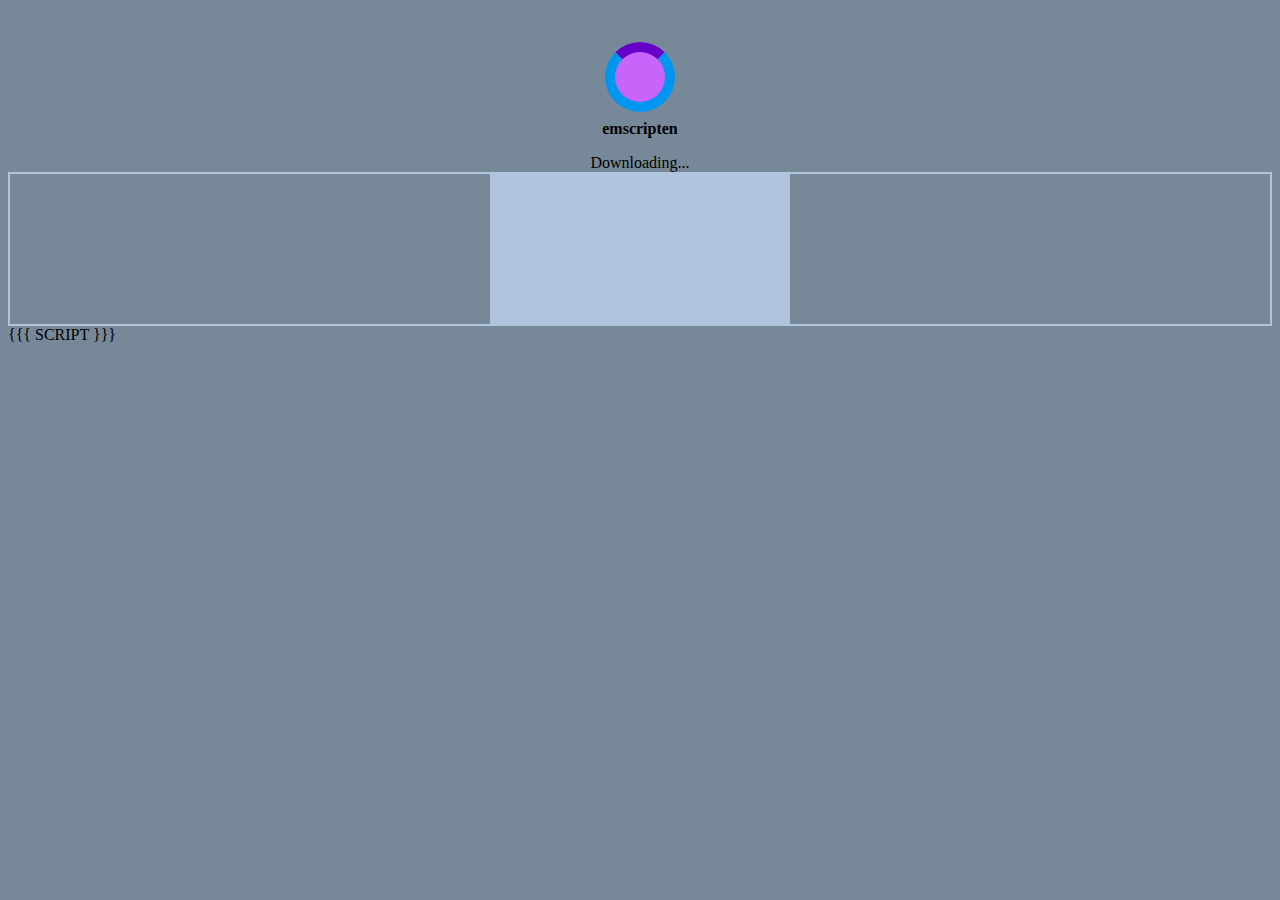
<file: shell_templates/shell.html>
<!doctype html>
<html lang="en-us">
  <head>
    <meta charset="utf-8">
    <meta http-equiv="Content-Type" content="text/html; charset=utf-8">
    <title>Emscripten-Generated Code</title>
    <style>
      body { background-color:lightslategrey; } 
      hr { color: pink; }
      .emscripten { padding-right: 0; margin-left: auto; margin-right: auto; display: block; }
      /*textarea.emscripten { font-family: monospace; width: 80%; }*/
      div.emscripten { text-align: center; }
      div.emscripten_border { border: 2px solid lightsteelblue; }
      /* the canvas *must not* have any border or padding, or mouse coords will be wrong */
      canvas.emscripten { border: 0px none; background-color: lightsteelblue; }

      .spinner {
        height: 50px;
        width: 50px;
        margin: 0px auto;
        -webkit-animation: rotation .8s linear infinite;
        -moz-animation: rotation .8s linear infinite;
        -o-animation: rotation .8s linear infinite;
        animation: rotation 0.8s linear infinite;
        border-left: 10px solid rgb(0,150,240);
        border-right: 10px solid rgb(0,150,240);
        border-bottom: 10px solid rgb(0,150,240);
        border-top: 10px solid rgb(100,0,200);
        border-radius: 100%;
        background-color: rgb(200,100,250);
      }
      @-webkit-keyframes rotation {
        from {-webkit-transform: rotate(0deg);}
        to {-webkit-transform: rotate(360deg);}
      }
      @-moz-keyframes rotation {
        from {-moz-transform: rotate(0deg);}
        to {-moz-transform: rotate(360deg);}
      }
      @-o-keyframes rotation {
        from {-o-transform: rotate(0deg);}
        to {-o-transform: rotate(360deg);}
      }
      @keyframes rotation {
        from {transform: rotate(0deg);}
        to {transform: rotate(360deg);}
      }

    </style>
  </head>
  <body>
    <br/>
    <!--<hr/>-->
    <figure style="overflow:visible;" id="spinner"><div class="spinner"></div><center style="margin-top:0.5em"><strong>emscripten</strong></center></figure>
    <div class="emscripten" id="status">Downloading...</div>
    <div class="emscripten">
      <progress value="0" max="100" id="progress" hidden=1></progress>  
    </div>
    <div class="emscripten_border">
      <canvas class="emscripten" id="canvas" oncontextmenu="event.preventDefault()" tabindex=-1></canvas>
    </div>

    <!--<hr/>-->
    <!--
    <div class="emscripten">
      <input type="checkbox" id="resize">Resize canvas
      <input type="checkbox" id="pointerLock" checked>Lock/hide mouse pointer
      &nbsp;&nbsp;&nbsp;
      <input type="button" value="Fullscreen" onclick="Module.requestFullscreen(document.getElementById('pointerLock').checked, 
                                                                                document.getElementById('resize').checked)">
    </div>
    
    <hr/>
    <textarea class="emscripten" id="output" rows="8"></textarea>
    <hr>
    -->

    <script type='text/javascript'>
      var statusElement = document.getElementById('status');
      var progressElement = document.getElementById('progress');
      var spinnerElement = document.getElementById('spinner');

      var Module = {
        preRun: [],
        postRun: [],
        print: (function() {
          var element = document.getElementById('output');
          if (element) element.value = ''; // clear browser cache
          return function(text) {
            if (arguments.length > 1) text = Array.prototype.slice.call(arguments).join(' ');
            // These replacements are necessary if you render to raw HTML
            //text = text.replace(/&/g, "&amp;");
            //text = text.replace(/</g, "&lt;");
            //text = text.replace(/>/g, "&gt;");
            //text = text.replace('\n', '<br>', 'g');
            console.log(text);
            if (element) {
              element.value += text + "\n";
              element.scrollTop = element.scrollHeight; // focus on bottom
            }
          };
        })(),
        printErr: function(text) {
          if (arguments.length > 1) text = Array.prototype.slice.call(arguments).join(' ');
          console.error(text);
        },
        canvas: (function() {
          var canvas = document.getElementById('canvas');

          // As a default initial behavior, pop up an alert when webgl context is lost. To make your
          // application robust, you may want to override this behavior before shipping!
          // See http://www.khronos.org/registry/webgl/specs/latest/1.0/#5.15.2
          canvas.addEventListener("webglcontextlost", function(e) { alert('WebGL context lost. You will need to reload the page.'); e.preventDefault(); }, false);

          return canvas;
        })(),
        setStatus: function(text) {
          if (!Module.setStatus.last) Module.setStatus.last = { time: Date.now(), text: '' };
          if (text === Module.setStatus.last.text) return;
          var m = text.match(/([^(]+)\((\d+(\.\d+)?)\/(\d+)\)/);
          var now = Date.now();
          if (m && now - Module.setStatus.last.time < 30) return; // if this is a progress update, skip it if too soon
          Module.setStatus.last.time = now;
          Module.setStatus.last.text = text;
          if (m) {
            text = m[1];
            progressElement.value = parseInt(m[2])*100;
            progressElement.max = parseInt(m[4])*100;
            progressElement.hidden = false;
            spinnerElement.hidden = false;
          } else {
            progressElement.value = null;
            progressElement.max = null;
            progressElement.hidden = true;
            if (!text) spinnerElement.hidden = true;
          }
          statusElement.innerHTML = text;
        },
        totalDependencies: 0,
        monitorRunDependencies: function(left) {
          this.totalDependencies = Math.max(this.totalDependencies, left);
          Module.setStatus(left ? 'Preparing... (' + (this.totalDependencies-left) + '/' + this.totalDependencies + ')' : 'All downloads complete.');
        }
      };
      Module.setStatus('Downloading...');
      window.onerror = function() {
        Module.setStatus('Exception thrown, see JavaScript console');
        spinnerElement.style.display = 'none';
        Module.setStatus = function(text) {
          if (text) Module.printErr('[post-exception status] ' + text);
        };
      };
    </script>
    {{{ SCRIPT }}}
  </body>
</html>
</file>
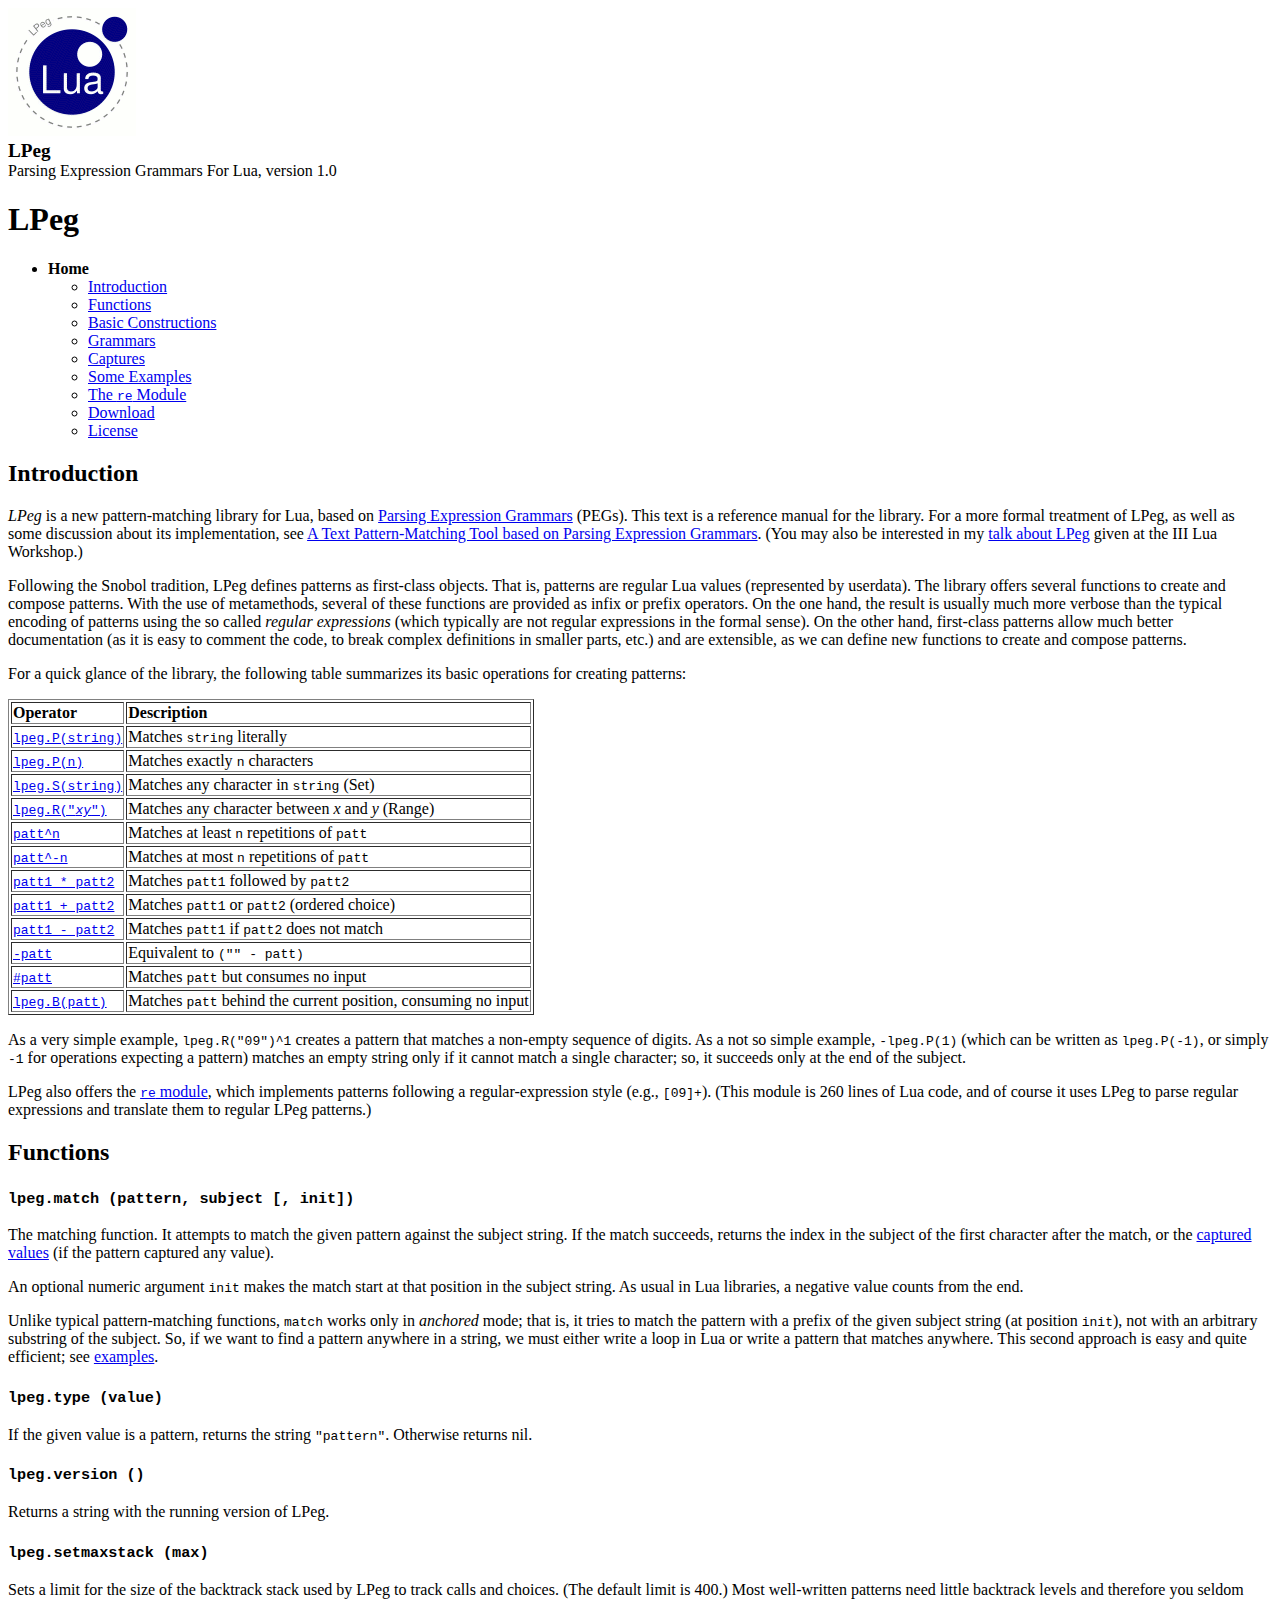
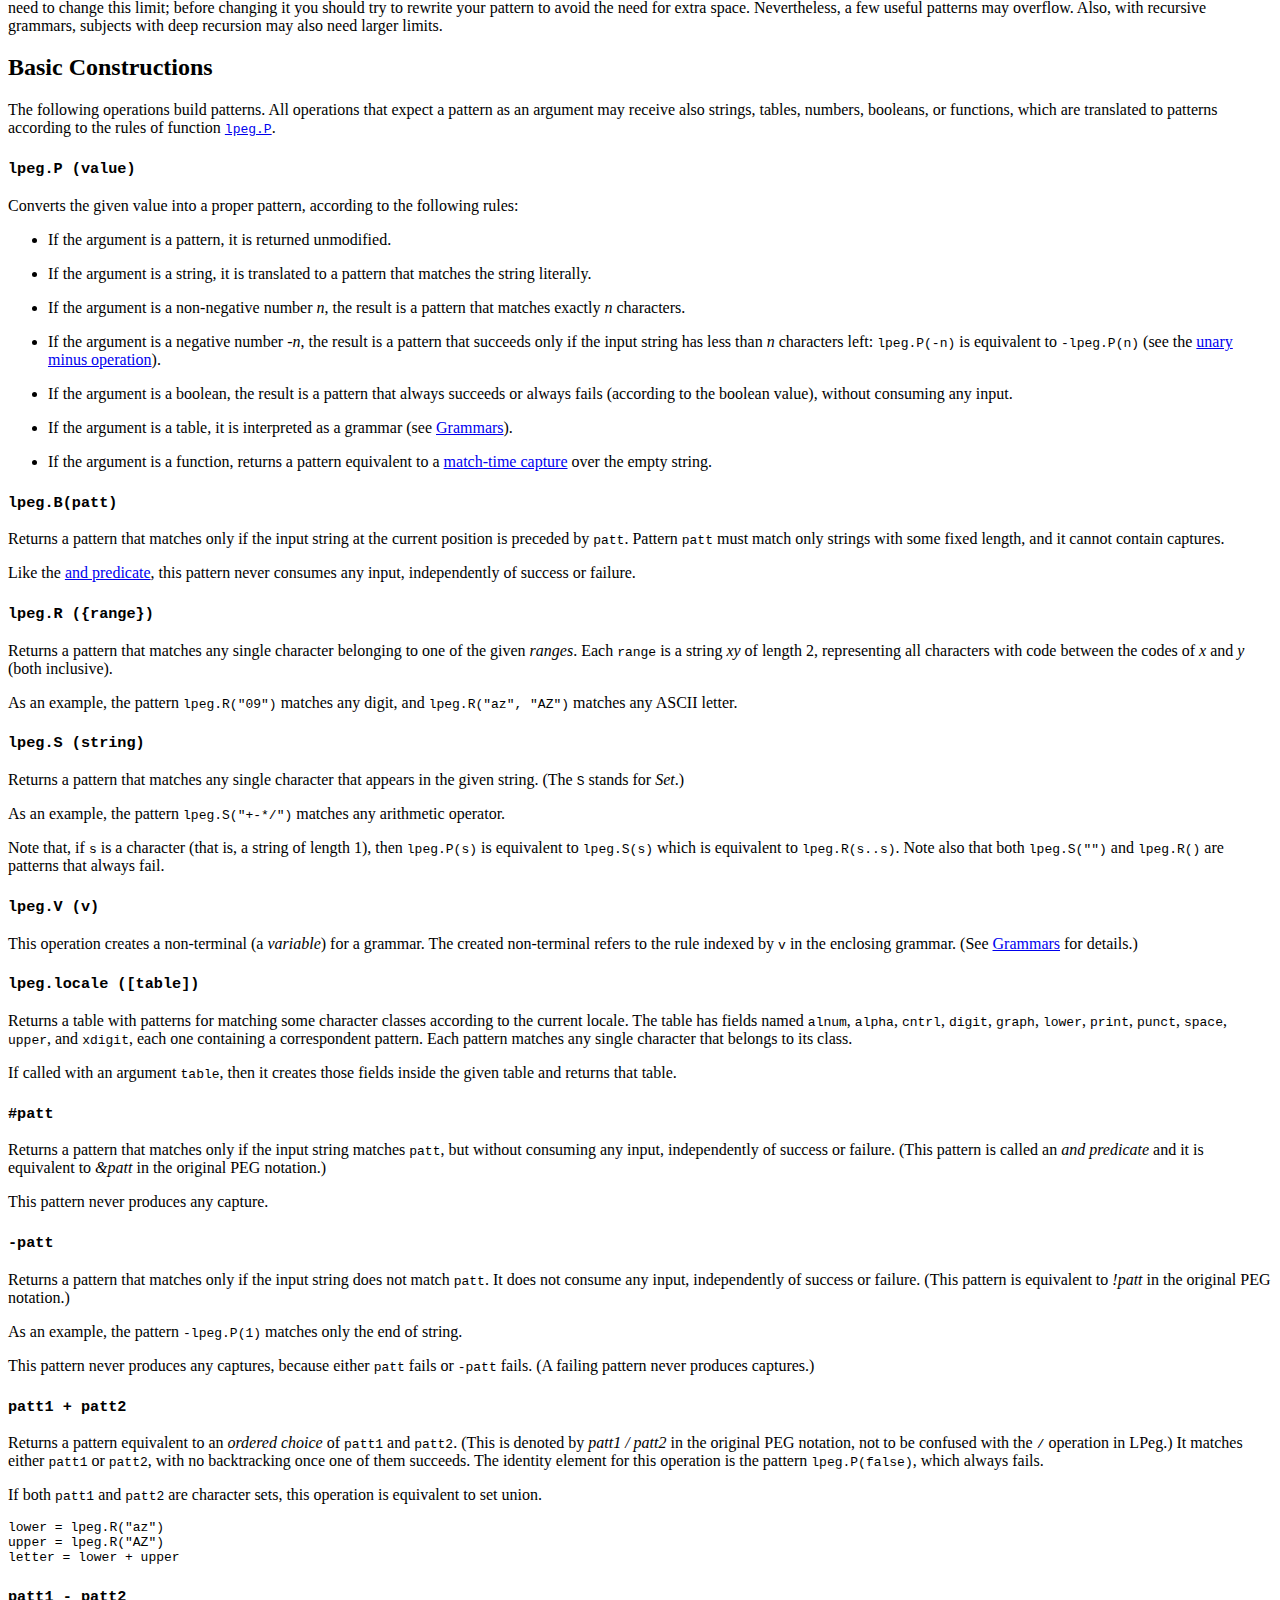
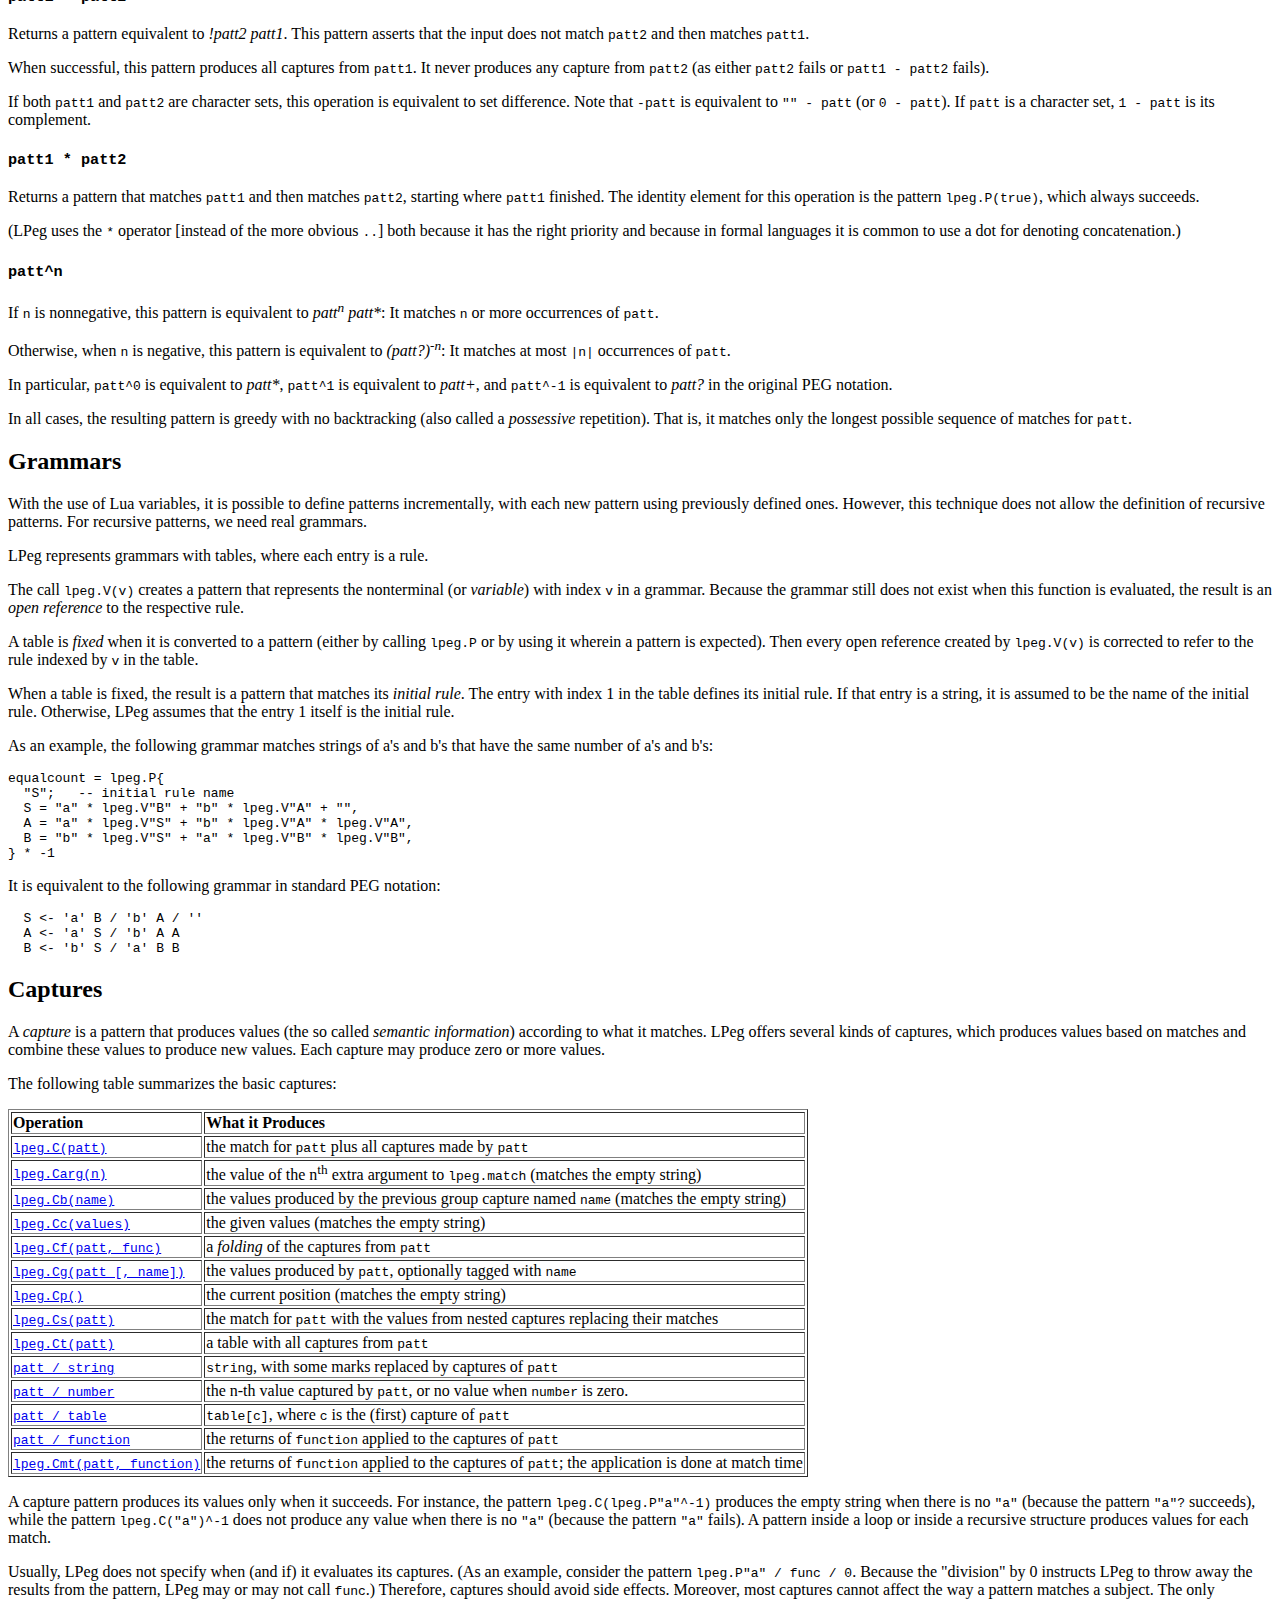
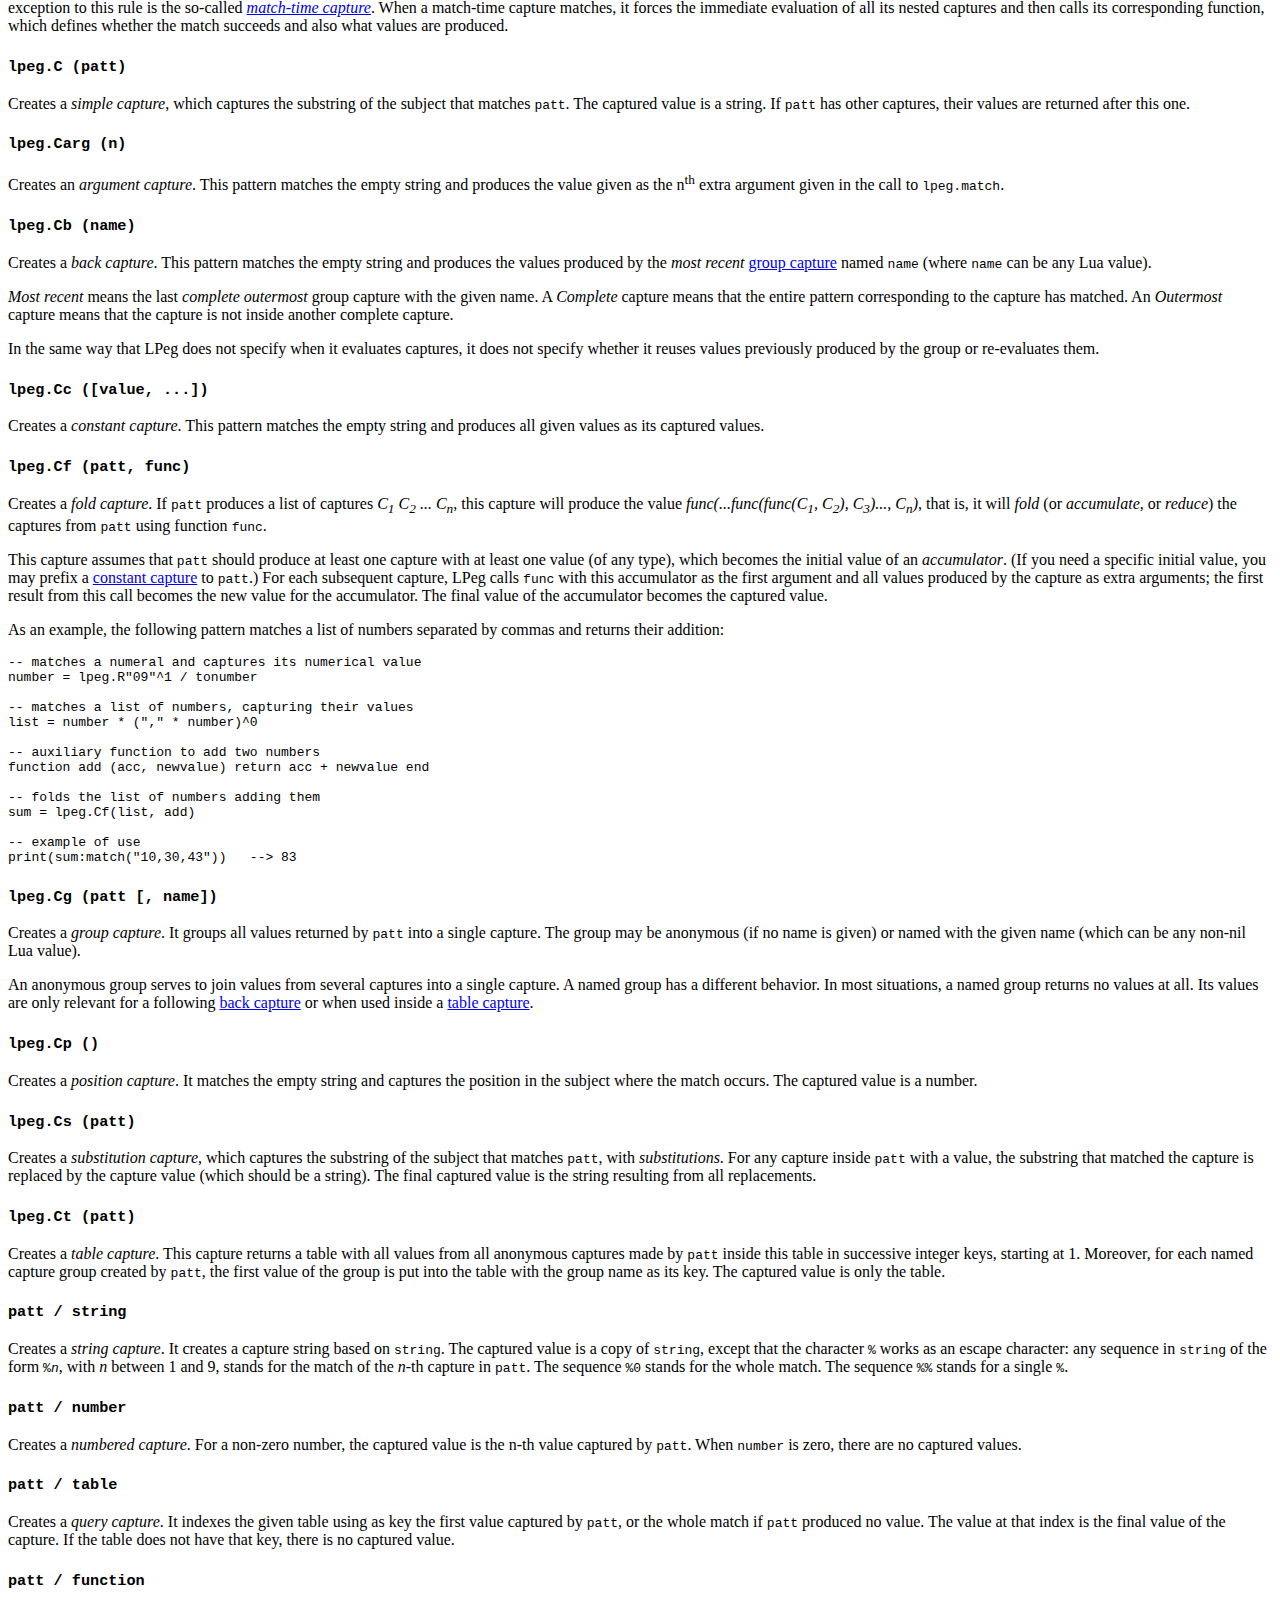
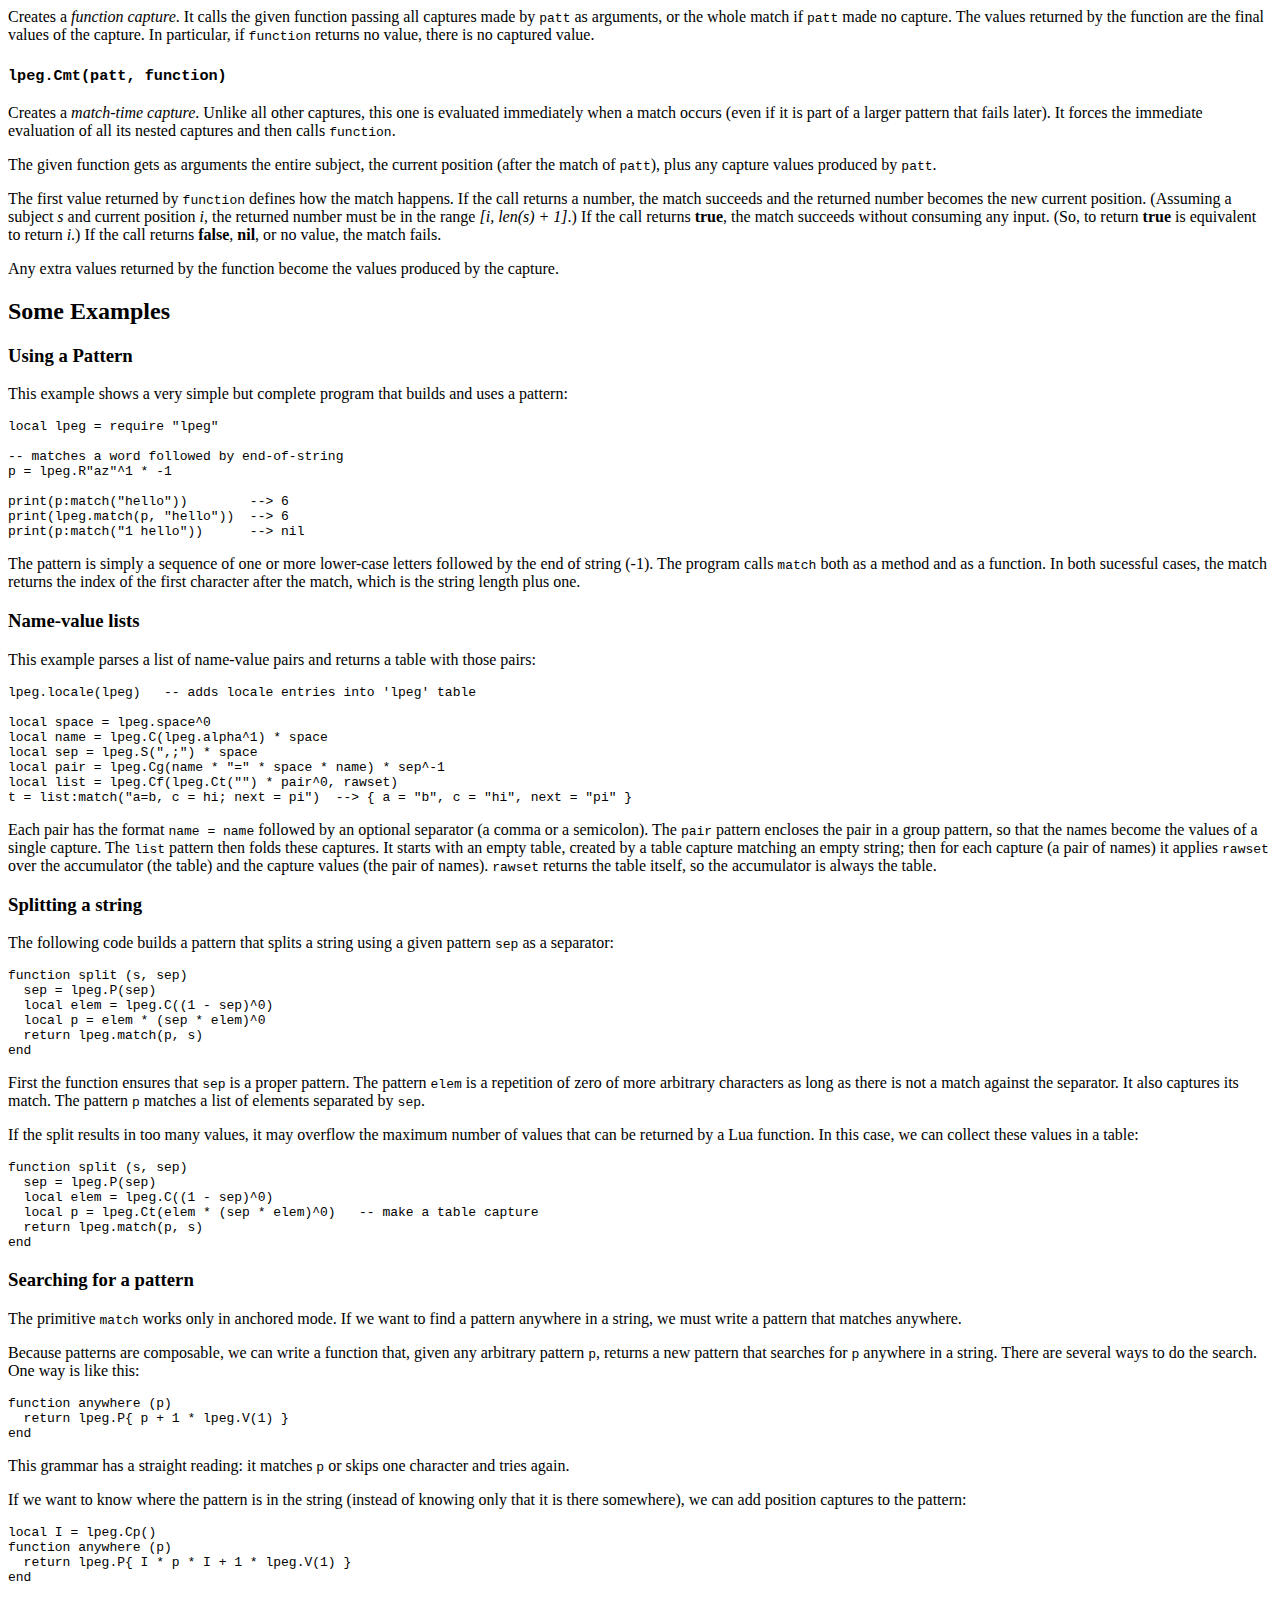
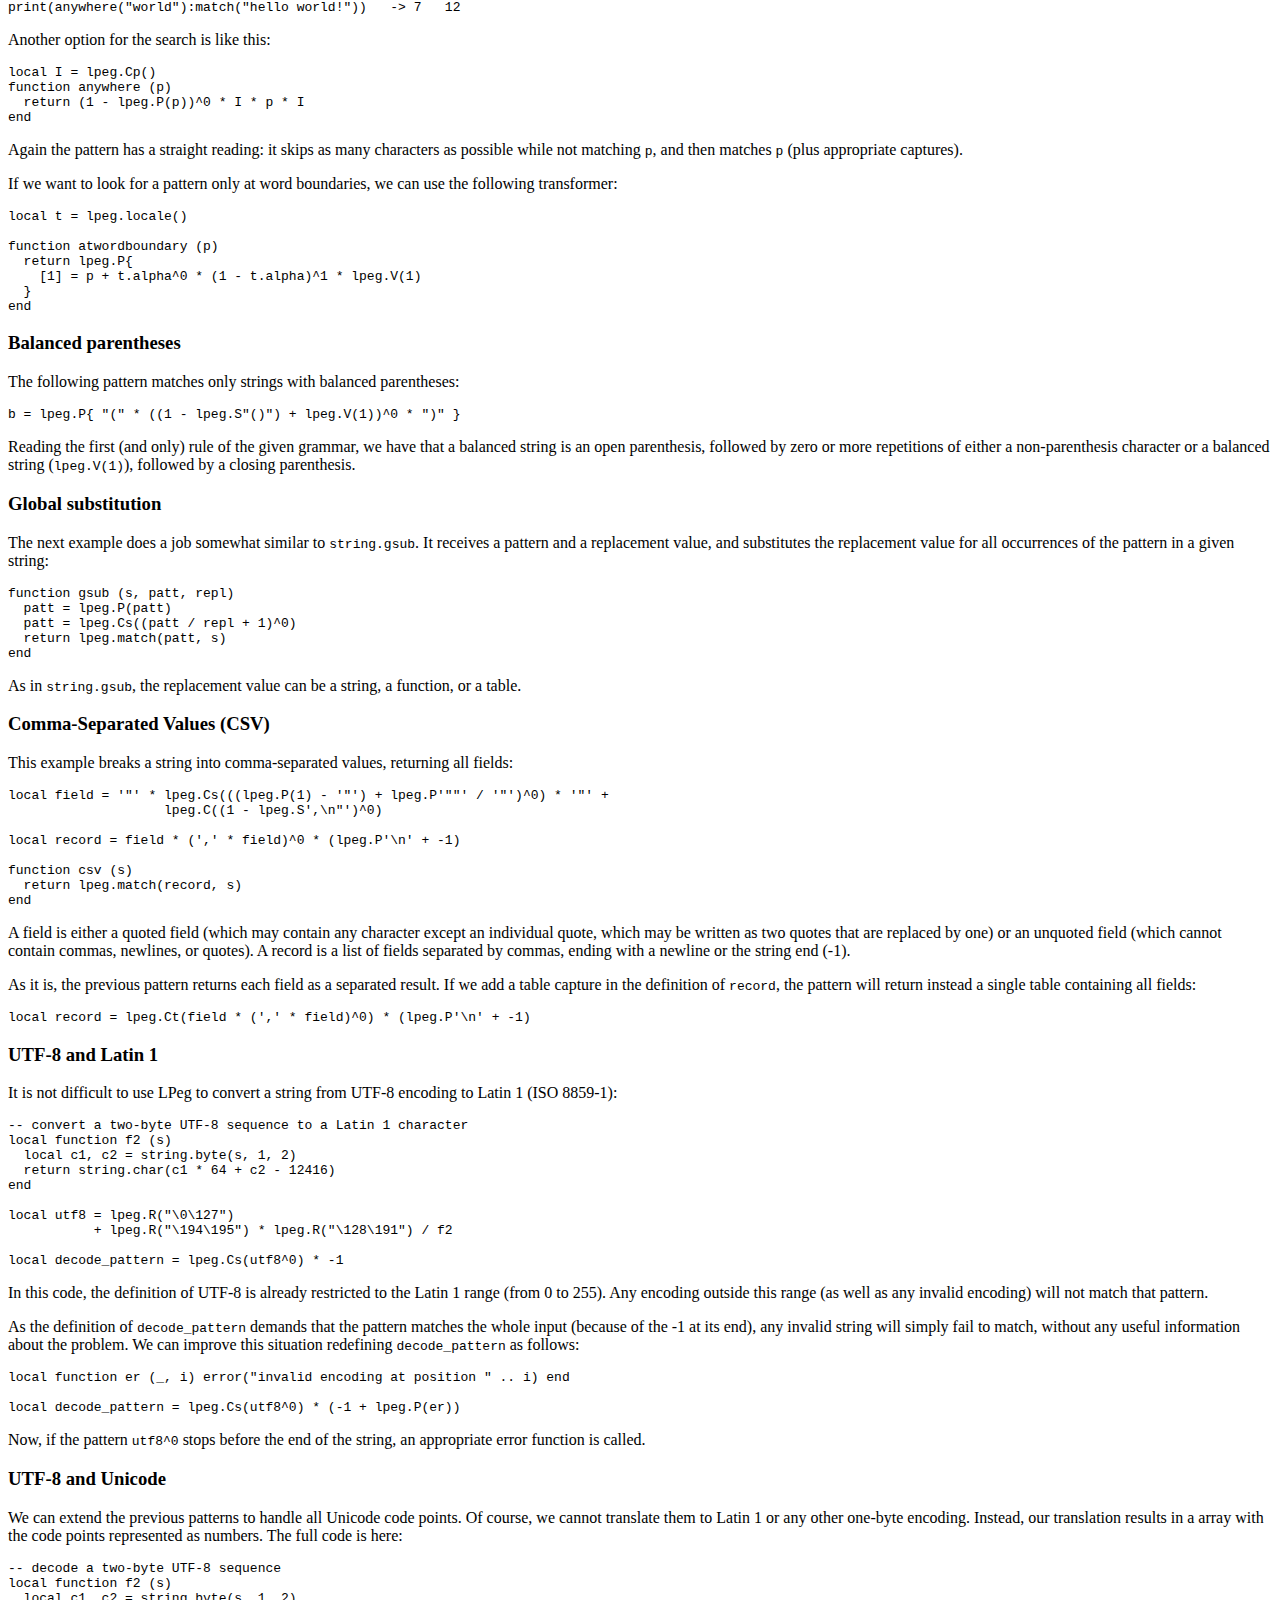
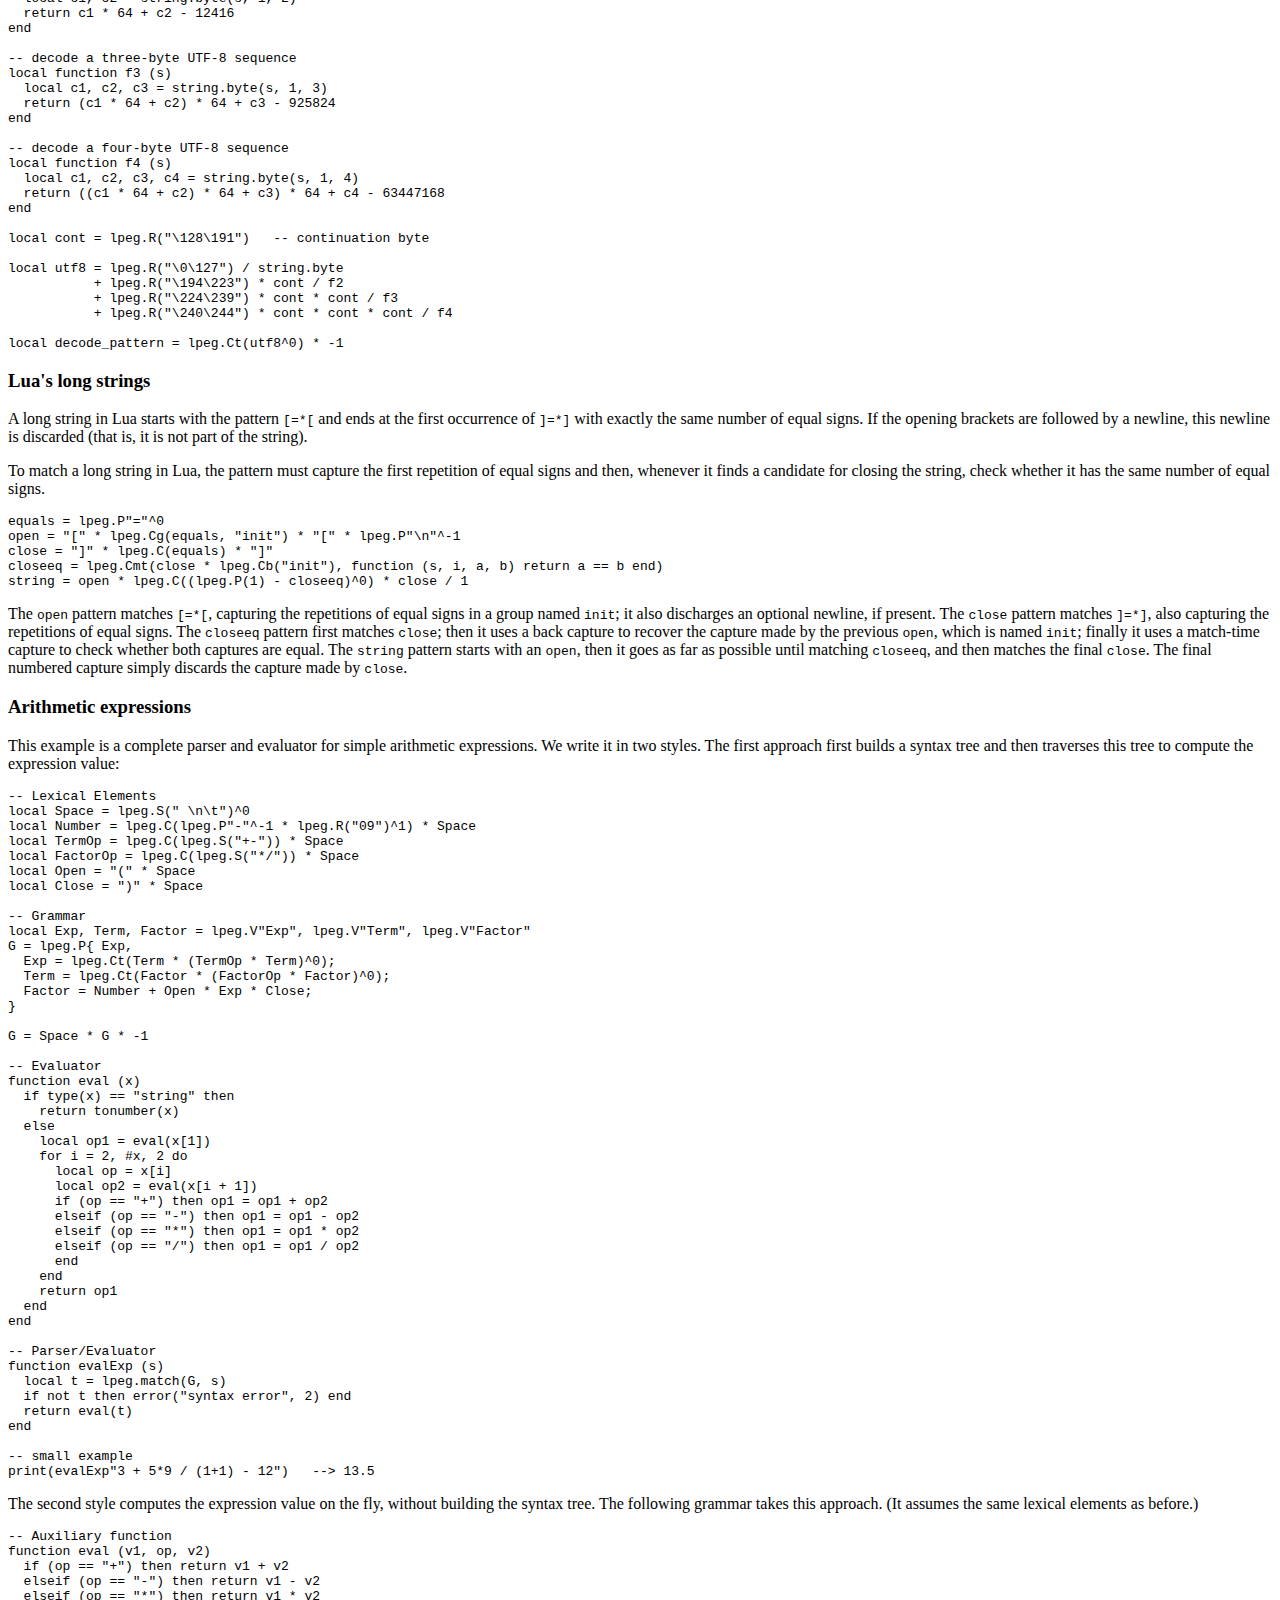
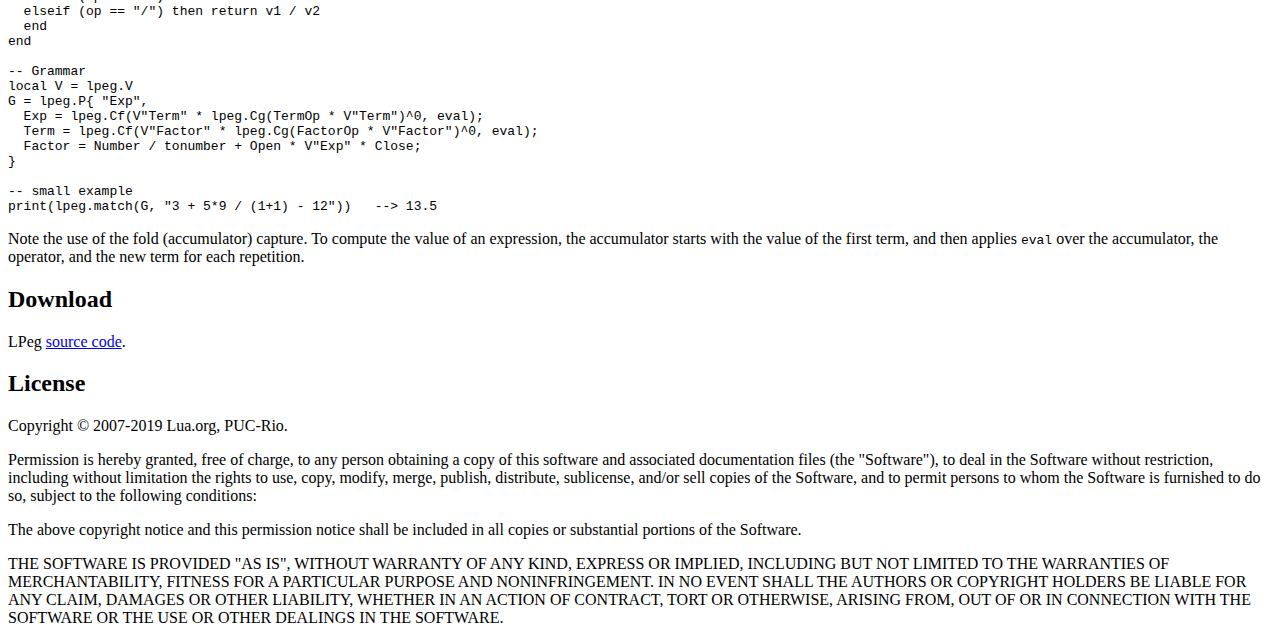
<file: tools/Scene editor/lib/lpeg-1.0.2/lpeg.html>
<!DOCTYPE html PUBLIC "-//W3C//DTD XHTML 1.0 Strict//EN"
   "http://www.w3.org/TR/xhtml1/DTD/xhtml1-strict.dtd">
<html xmlns="http://www.w3.org/1999/xhtml" xml:lang="en" lang="en">
<head>
    <title>LPeg - Parsing Expression Grammars For Lua</title>
    <link rel="stylesheet"
          href="http://www.inf.puc-rio.br/~roberto/lpeg/doc.css"
          type="text/css"/>
	<meta http-equiv="Content-Type" content="text/html; charset=UTF-8"/>
</head>
<body>

<!-- $Id: lpeg.html $ -->

<div id="container">
	
<div id="product">
  <div id="product_logo">
    <a href="http://www.inf.puc-rio.br/~roberto/lpeg/">
    <img alt="LPeg logo" src="lpeg-128.gif"/></a>
    
  </div>
  <div id="product_name"><big><strong>LPeg</strong></big></div>
  <div id="product_description">
     Parsing Expression Grammars For Lua, version 1.0
  </div>
</div> <!-- id="product" -->

<div id="main">
	
<div id="navigation">
<h1>LPeg</h1>

<ul>
  <li><strong>Home</strong>
  <ul>
    <li><a href="#intro">Introduction</a></li>
    <li><a href="#func">Functions</a></li>
    <li><a href="#basic">Basic Constructions</a></li>
    <li><a href="#grammar">Grammars</a></li>
    <li><a href="#captures">Captures</a></li>
    <li><a href="#ex">Some Examples</a></li>
    <li><a href="re.html">The <code>re</code> Module</a></li>
    <li><a href="#download">Download</a></li>
    <li><a href="#license">License</a></li>
  </ul>
  </li>
</ul>
</div> <!-- id="navigation" -->

<div id="content">


<h2><a name="intro">Introduction</a></h2>

<p>
<em>LPeg</em> is a new pattern-matching library for Lua,
based on
<a href="http://pdos.csail.mit.edu/%7Ebaford/packrat/">
Parsing Expression Grammars</a> (PEGs).
This text is a reference manual for the library.
For a more formal treatment of LPeg,
as well as some discussion about its implementation,
see
<a href="http://www.inf.puc-rio.br/~roberto/docs/peg.pdf">
A Text Pattern-Matching Tool based on Parsing Expression Grammars</a>.
(You may also be interested in my
<a href="http://vimeo.com/1485123">talk about LPeg</a>
given at the III Lua Workshop.)
</p>

<p>
Following the Snobol tradition,
LPeg defines patterns as first-class objects.
That is, patterns are regular Lua values
(represented by userdata).
The library offers several functions to create
and compose patterns.
With the use of metamethods,
several of these functions are provided as infix or prefix
operators.
On the one hand,
the result is usually much more verbose than the typical
encoding of patterns using the so called
<em>regular expressions</em>
(which typically are not regular expressions in the formal sense).
On the other hand,
first-class patterns allow much better documentation
(as it is easy to comment the code,
to break complex definitions in smaller parts, etc.)
and are extensible,
as we can define new functions to create and compose patterns.
</p>

<p>
For a quick glance of the library,
the following table summarizes its basic operations
for creating patterns:
</p>
<table border="1">
<tbody><tr><td><b>Operator</b></td><td><b>Description</b></td></tr>
<tr><td><a href="#op-p"><code>lpeg.P(string)</code></a></td>
  <td>Matches <code>string</code> literally</td></tr>
<tr><td><a href="#op-p"><code>lpeg.P(n)</code></a></td>
  <td>Matches exactly <code>n</code> characters</td></tr>
<tr><td><a href="#op-s"><code>lpeg.S(string)</code></a></td>
  <td>Matches any character in <code>string</code> (Set)</td></tr>
<tr><td><a href="#op-r"><code>lpeg.R("<em>xy</em>")</code></a></td>
  <td>Matches any character between <em>x</em> and <em>y</em> (Range)</td></tr>
<tr><td><a href="#op-pow"><code>patt^n</code></a></td>
  <td>Matches at least <code>n</code> repetitions of <code>patt</code></td></tr>
<tr><td><a href="#op-pow"><code>patt^-n</code></a></td>
  <td>Matches at most <code>n</code> repetitions of <code>patt</code></td></tr>
<tr><td><a href="#op-mul"><code>patt1 * patt2</code></a></td>
  <td>Matches <code>patt1</code> followed by <code>patt2</code></td></tr>
<tr><td><a href="#op-add"><code>patt1 + patt2</code></a></td>
  <td>Matches <code>patt1</code> or <code>patt2</code>
      (ordered choice)</td></tr>
<tr><td><a href="#op-sub"><code>patt1 - patt2</code></a></td>
  <td>Matches <code>patt1</code> if <code>patt2</code> does not match</td></tr>
<tr><td><a href="#op-unm"><code>-patt</code></a></td>
  <td>Equivalent to <code>("" - patt)</code></td></tr>
<tr><td><a href="#op-len"><code>#patt</code></a></td>
  <td>Matches <code>patt</code> but consumes no input</td></tr>
<tr><td><a href="#op-behind"><code>lpeg.B(patt)</code></a></td>
  <td>Matches <code>patt</code> behind the current position,
      consuming no input</td></tr>
</tbody></table>

<p>As a very simple example,
<code>lpeg.R("09")^1</code> creates a pattern that
matches a non-empty sequence of digits.
As a not so simple example,
<code>-lpeg.P(1)</code>
(which can be written as <code>lpeg.P(-1)</code>,
or simply <code>-1</code> for operations expecting a pattern)
matches an empty string only if it cannot match a single character;
so, it succeeds only at the end of the subject.
</p>

<p>
LPeg also offers the <a href="re.html"><code>re</code> module</a>,
which implements patterns following a regular-expression style
(e.g., <code>[09]+</code>).
(This module is 260 lines of Lua code,
and of course it uses LPeg to parse regular expressions and
translate them to regular LPeg patterns.)
</p>


<h2><a name="func">Functions</a></h2>


<h3><a name="f-match"></a><code>lpeg.match (pattern, subject [, init])</code></h3>
<p>
The matching function.
It attempts to match the given pattern against the subject string.
If the match succeeds,
returns the index in the subject of the first character after the match,
or the <a href="#captures">captured values</a>
(if the pattern captured any value).
</p>

<p>
An optional numeric argument <code>init</code> makes the match
start at that position in the subject string.
As usual in Lua libraries,
a negative value counts from the end.
</p>

<p>
Unlike typical pattern-matching functions,
<code>match</code> works only in <em>anchored</em> mode;
that is, it tries to match the pattern with a prefix of
the given subject string (at position <code>init</code>),
not with an arbitrary substring of the subject.
So, if we want to find a pattern anywhere in a string,
we must either write a loop in Lua or write a pattern that
matches anywhere.
This second approach is easy and quite efficient;
see <a href="#ex">examples</a>.
</p>

<h3><a name="f-type"></a><code>lpeg.type (value)</code></h3>
<p>
If the given value is a pattern,
returns the string <code>"pattern"</code>.
Otherwise returns nil.
</p>

<h3><a name="f-version"></a><code>lpeg.version ()</code></h3>
<p>
Returns a string with the running version of LPeg.
</p>

<h3><a name="f-setstack"></a><code>lpeg.setmaxstack (max)</code></h3>
<p>
Sets a limit for the size of the backtrack stack used by LPeg to
track calls and choices.
(The default limit is 400.)
Most well-written patterns need little backtrack levels and
therefore you seldom need to change this limit;
before changing it you should try to rewrite your
pattern to avoid the need for extra space.
Nevertheless, a few useful patterns may overflow.
Also, with recursive grammars,
subjects with deep recursion may also need larger limits.
</p>


<h2><a name="basic">Basic Constructions</a></h2>

<p>
The following operations build patterns.
All operations that expect a pattern as an argument
may receive also strings, tables, numbers, booleans, or functions,
which are translated to patterns according to
the rules of function <a href="#op-p"><code>lpeg.P</code></a>.
</p>



<h3><a name="op-p"></a><code>lpeg.P (value)</code></h3>
<p>
Converts the given value into a proper pattern,
according to the following rules:
</p>
<ul>

<li><p>
If the argument is a pattern,
it is returned unmodified.
</p></li>

<li><p>
If the argument is a string,
it is translated to a pattern that matches the string literally.
</p></li>

<li><p>
If the argument is a non-negative number <em>n</em>,
the result is a pattern that matches exactly <em>n</em> characters.
</p></li>

<li><p>
If the argument is a negative number <em>-n</em>,
the result is a pattern that
succeeds only if the input string has less than <em>n</em> characters left:
<code>lpeg.P(-n)</code>
is equivalent to <code>-lpeg.P(n)</code>
(see the  <a href="#op-unm">unary minus operation</a>).
</p></li>

<li><p>
If the argument is a boolean,
the result is a pattern that always succeeds or always fails
(according to the boolean value),
without consuming any input.
</p></li>

<li><p>
If the argument is a table,
it is interpreted as a grammar
(see <a href="#grammar">Grammars</a>).
</p></li>

<li><p>
If the argument is a function,
returns a pattern equivalent to a
<a href="#matchtime">match-time capture</a> over the empty string.
</p></li>

</ul>


<h3><a name="op-behind"></a><code>lpeg.B(patt)</code></h3>
<p>
Returns a pattern that
matches only if the input string at the current position
is preceded by <code>patt</code>.
Pattern <code>patt</code> must match only strings
with some fixed length,
and it cannot contain captures.
</p>

<p>
Like the <a href="#op-len">and predicate</a>,
this pattern never consumes any input,
independently of success or failure.
</p>


<h3><a name="op-r"></a><code>lpeg.R ({range})</code></h3>
<p>
Returns a pattern that matches any single character
belonging to one of the given <em>ranges</em>.
Each <code>range</code> is a string <em>xy</em> of length 2,
representing all characters with code
between the codes of <em>x</em> and <em>y</em>
(both inclusive).
</p>

<p>
As an example, the pattern
<code>lpeg.R("09")</code> matches any digit,
and <code>lpeg.R("az", "AZ")</code> matches any ASCII letter.
</p>


<h3><a name="op-s"></a><code>lpeg.S (string)</code></h3>
<p>
Returns a pattern that matches any single character that
appears in the given string.
(The <code>S</code> stands for <em>Set</em>.)
</p>

<p>
As an example, the pattern
<code>lpeg.S("+-*/")</code> matches any arithmetic operator.
</p>

<p>
Note that, if <code>s</code> is a character
(that is, a string of length 1),
then <code>lpeg.P(s)</code> is equivalent to <code>lpeg.S(s)</code>
which is equivalent to <code>lpeg.R(s..s)</code>.
Note also that both <code>lpeg.S("")</code> and <code>lpeg.R()</code>
are patterns that always fail.
</p>


<h3><a name="op-v"></a><code>lpeg.V (v)</code></h3>
<p>
This operation creates a non-terminal (a <em>variable</em>)
for a grammar.
The created non-terminal refers to the rule indexed by <code>v</code>
in the enclosing grammar.
(See <a href="#grammar">Grammars</a> for details.)
</p>


<h3><a name="op-locale"></a><code>lpeg.locale ([table])</code></h3>
<p>
Returns a table with patterns for matching some character classes
according to the current locale.
The table has fields named
<code>alnum</code>,
<code>alpha</code>,
<code>cntrl</code>,
<code>digit</code>,
<code>graph</code>,
<code>lower</code>,
<code>print</code>,
<code>punct</code>,
<code>space</code>,
<code>upper</code>, and
<code>xdigit</code>,
each one containing a correspondent pattern.
Each pattern matches any single character that belongs to its class.
</p>

<p>
If called with an argument <code>table</code>,
then it creates those fields inside the given table and
returns that table. 
</p>


<h3><a name="op-len"></a><code>#patt</code></h3>
<p>
Returns a pattern that
matches only if the input string matches <code>patt</code>,
but without consuming any input,
independently of success or failure.
(This pattern is called an <em>and predicate</em>
and it is equivalent to
<em>&amp;patt</em> in the original PEG notation.)
</p>


<p>
This pattern never produces any capture.
</p>


<h3><a name="op-unm"></a><code>-patt</code></h3>
<p>
Returns a pattern that
matches only if the input string does not match <code>patt</code>.
It does not consume any input,
independently of success or failure.
(This pattern is equivalent to
<em>!patt</em> in the original PEG notation.)
</p>

<p>
As an example, the pattern
<code>-lpeg.P(1)</code> matches only the end of string.
</p>

<p>
This pattern never produces any captures,
because either <code>patt</code> fails
or <code>-patt</code> fails.
(A failing pattern never produces captures.)
</p>


<h3><a name="op-add"></a><code>patt1 + patt2</code></h3>
<p>
Returns a pattern equivalent to an <em>ordered choice</em>
of <code>patt1</code> and <code>patt2</code>.
(This is denoted by <em>patt1 / patt2</em> in the original PEG notation,
not to be confused with the <code>/</code> operation in LPeg.)
It matches either <code>patt1</code> or <code>patt2</code>,
with no backtracking once one of them succeeds.
The identity element for this operation is the pattern
<code>lpeg.P(false)</code>,
which always fails.
</p>

<p>
If both <code>patt1</code> and <code>patt2</code> are
character sets,
this operation is equivalent to set union.
</p>
<pre class="example">
lower = lpeg.R("az")
upper = lpeg.R("AZ")
letter = lower + upper
</pre>


<h3><a name="op-sub"></a><code>patt1 - patt2</code></h3>
<p>
Returns a pattern equivalent to <em>!patt2 patt1</em>.
This pattern asserts that the input does not match
<code>patt2</code> and then matches <code>patt1</code>.
</p>

<p>
When successful,
this pattern produces all captures from <code>patt1</code>.
It never produces any capture from <code>patt2</code>
(as either <code>patt2</code> fails or
<code>patt1 - patt2</code> fails).
</p>

<p>
If both <code>patt1</code> and <code>patt2</code> are
character sets,
this operation is equivalent to set difference.
Note that <code>-patt</code> is equivalent to <code>"" - patt</code>
(or <code>0 - patt</code>).
If <code>patt</code> is a character set,
<code>1 - patt</code> is its complement.
</p>


<h3><a name="op-mul"></a><code>patt1 * patt2</code></h3>
<p>
Returns a pattern that matches <code>patt1</code>
and then matches <code>patt2</code>,
starting where <code>patt1</code> finished.
The identity element for this operation is the
pattern <code>lpeg.P(true)</code>,
which always succeeds.
</p>

<p>
(LPeg uses the <code>*</code> operator
[instead of the more obvious <code>..</code>]
both because it has
the right priority and because in formal languages it is
common to use a dot for denoting concatenation.)
</p>


<h3><a name="op-pow"></a><code>patt^n</code></h3>
<p>
If <code>n</code> is nonnegative,
this pattern is
equivalent to <em>patt<sup>n</sup> patt*</em>:
It matches <code>n</code> or more occurrences of <code>patt</code>.
</p>

<p>
Otherwise, when <code>n</code> is negative,
this pattern is equivalent to <em>(patt?)<sup>-n</sup></em>:
It matches at most <code>|n|</code>
occurrences of <code>patt</code>.
</p>

<p>
In particular, <code>patt^0</code> is equivalent to <em>patt*</em>,
<code>patt^1</code> is equivalent to <em>patt+</em>,
and <code>patt^-1</code> is equivalent to <em>patt?</em>
in the original PEG notation.
</p>

<p>
In all cases,
the resulting pattern is greedy with no backtracking
(also called a <em>possessive</em> repetition).
That is, it matches only the longest possible sequence
of matches for <code>patt</code>.
</p>



<h2><a name="grammar">Grammars</a></h2>

<p>
With the use of Lua variables,
it is possible to define patterns incrementally,
with each new pattern using previously defined ones.
However, this technique does not allow the definition of
recursive patterns.
For recursive patterns,
we need real grammars.
</p>

<p>
LPeg represents grammars with tables,
where each entry is a rule.
</p>

<p>
The call <code>lpeg.V(v)</code>
creates a pattern that represents the nonterminal
(or <em>variable</em>) with index <code>v</code> in a grammar.
Because the grammar still does not exist when
this function is evaluated,
the result is an <em>open reference</em> to the respective rule.
</p>

<p>
A table is <em>fixed</em> when it is converted to a pattern
(either by calling <code>lpeg.P</code> or by using it wherein a
pattern is expected).
Then every open reference created by <code>lpeg.V(v)</code>
is corrected to refer to the rule indexed by <code>v</code> in the table.
</p>

<p>
When a table is fixed,
the result is a pattern that matches its <em>initial rule</em>.
The entry with index 1 in the table defines its initial rule.
If that entry is a string,
it is assumed to be the name of the initial rule.
Otherwise, LPeg assumes that the entry 1 itself is the initial rule.
</p>

<p>
As an example,
the following grammar matches strings of a's and b's that
have the same number of a's and b's:
</p>
<pre class="example">
equalcount = lpeg.P{
  "S";   -- initial rule name
  S = "a" * lpeg.V"B" + "b" * lpeg.V"A" + "",
  A = "a" * lpeg.V"S" + "b" * lpeg.V"A" * lpeg.V"A",
  B = "b" * lpeg.V"S" + "a" * lpeg.V"B" * lpeg.V"B",
} * -1
</pre>
<p>
It is equivalent to the following grammar in standard PEG notation:
</p>
<pre class="example">
  S <- 'a' B / 'b' A / ''
  A <- 'a' S / 'b' A A
  B <- 'b' S / 'a' B B
</pre>


<h2><a name="captures">Captures</a></h2>

<p>
A <em>capture</em> is a pattern that produces values
(the so called <em>semantic information</em>)
according to what it matches.
LPeg offers several kinds of captures,
which produces values based on matches and combine these values to
produce new values.
Each capture may produce zero or more values.
</p>

<p>
The following table summarizes the basic captures:
</p>
<table border="1">
<tbody><tr><td><b>Operation</b></td><td><b>What it Produces</b></td></tr>
<tr><td><a href="#cap-c"><code>lpeg.C(patt)</code></a></td>
  <td>the match for <code>patt</code> plus all captures
      made by <code>patt</code></td></tr>
<tr><td><a href="#cap-arg"><code>lpeg.Carg(n)</code></a></td>
    <td>the value of the n<sup>th</sup> extra argument to
        <code>lpeg.match</code> (matches the empty string)</td></tr>
<tr><td><a href="#cap-b"><code>lpeg.Cb(name)</code></a></td>
    <td>the values produced by the previous
        group capture named <code>name</code>
        (matches the empty string)</td></tr>
<tr><td><a href="#cap-cc"><code>lpeg.Cc(values)</code></a></td>
    <td>the given values (matches the empty string)</td></tr>
<tr><td><a href="#cap-f"><code>lpeg.Cf(patt, func)</code></a></td>
  <td>a <em>folding</em> of the captures from <code>patt</code></td></tr>
<tr><td><a href="#cap-g"><code>lpeg.Cg(patt [, name])</code></a></td>
    <td>the values produced by <code>patt</code>,
        optionally tagged with <code>name</code></td></tr>
<tr><td><a href="#cap-p"><code>lpeg.Cp()</code></a></td>
    <td>the current position (matches the empty string)</td></tr>
<tr><td><a href="#cap-s"><code>lpeg.Cs(patt)</code></a></td>
  <td>the match for <code>patt</code>
      with the values from nested captures replacing their matches</td></tr>
<tr><td><a href="#cap-t"><code>lpeg.Ct(patt)</code></a></td>
  <td>a table with all captures from <code>patt</code></td></tr>
<tr><td><a href="#cap-string"><code>patt / string</code></a></td>
  <td><code>string</code>, with some marks replaced by captures
      of <code>patt</code></td></tr>
<tr><td><a href="#cap-num"><code>patt / number</code></a></td>
  <td>the n-th value captured by <code>patt</code>,
or no value when <code>number</code> is zero.</td></tr>
<tr><td><a href="#cap-query"><code>patt / table</code></a></td>
  <td><code>table[c]</code>, where <code>c</code> is the (first)
      capture of <code>patt</code></td></tr>
<tr><td><a href="#cap-func"><code>patt / function</code></a></td>
  <td>the returns of <code>function</code> applied to the captures
      of <code>patt</code></td></tr>
<tr><td><a href="#matchtime"><code>lpeg.Cmt(patt, function)</code></a></td>
  <td>the returns of <code>function</code> applied to the captures
      of <code>patt</code>; the application is done at match time</td></tr>
</tbody></table>

<p>
A capture pattern produces its values only when it succeeds.
For instance,
the pattern <code>lpeg.C(lpeg.P"a"^-1)</code>
produces the empty string when there is no <code>"a"</code>
(because the pattern <code>"a"?</code> succeeds),
while the pattern <code>lpeg.C("a")^-1</code>
does not produce any value when there is no <code>"a"</code>
(because the pattern <code>"a"</code> fails).
A pattern inside a loop or inside a recursive structure
produces values for each match.
</p>

<p>
Usually,
LPeg does not specify when (and if) it evaluates its captures.
(As an example,
consider the pattern <code>lpeg.P"a" / func / 0</code>.
Because the "division" by 0 instructs LPeg to throw away the
results from the pattern,
LPeg may or may not call <code>func</code>.)
Therefore, captures should avoid side effects.
Moreover,
most captures cannot affect the way a pattern matches a subject.
The only exception to this rule is the
so-called <a href="#matchtime"><em>match-time capture</em></a>.
When a match-time capture matches,
it forces the immediate evaluation of all its nested captures
and then calls its corresponding function,
which defines whether the match succeeds and also
what values are produced.
</p>

<h3><a name="cap-c"></a><code>lpeg.C (patt)</code></h3>
<p>
Creates a <em>simple capture</em>,
which captures the substring of the subject that matches <code>patt</code>.
The captured value is a string.
If <code>patt</code> has other captures,
their values are returned after this one.
</p>


<h3><a name="cap-arg"></a><code>lpeg.Carg (n)</code></h3>
<p>
Creates an <em>argument capture</em>.
This pattern matches the empty string and
produces the value given as the n<sup>th</sup> extra
argument given in the call to <code>lpeg.match</code>.
</p>


<h3><a name="cap-b"></a><code>lpeg.Cb (name)</code></h3>
<p>
Creates a <em>back capture</em>.
This pattern matches the empty string and
produces the values produced by the <em>most recent</em>
<a href="#cap-g">group capture</a> named <code>name</code>
(where <code>name</code> can be any Lua value).
</p>

<p>
<em>Most recent</em> means the last
<em>complete</em>
<em>outermost</em>
group capture with the given name.
A <em>Complete</em> capture means that the entire pattern
corresponding to the capture has matched.
An <em>Outermost</em> capture means that the capture is not inside
another complete capture.
</p>

<p>
In the same way that LPeg does not specify when it evaluates captures,
it does not specify whether it reuses
values previously produced by the group
or re-evaluates them.
</p>

<h3><a name="cap-cc"></a><code>lpeg.Cc ([value, ...])</code></h3>
<p>
Creates a <em>constant capture</em>.
This pattern matches the empty string and
produces all given values as its captured values.
</p>


<h3><a name="cap-f"></a><code>lpeg.Cf (patt, func)</code></h3>
<p>
Creates a <em>fold capture</em>.
If <code>patt</code> produces a list of captures
<em>C<sub>1</sub> C<sub>2</sub> ... C<sub>n</sub></em>,
this capture will produce the value
<em>func(...func(func(C<sub>1</sub>, C<sub>2</sub>), C<sub>3</sub>)...,
         C<sub>n</sub>)</em>,
that is, it will <em>fold</em>
(or <em>accumulate</em>, or <em>reduce</em>)
the captures from <code>patt</code> using function <code>func</code>.
</p>

<p>
This capture assumes that <code>patt</code> should produce
at least one capture with at least one value (of any type),
which becomes the initial value of an <em>accumulator</em>.
(If you need a specific initial value,
you may prefix a <a href="#cap-cc">constant capture</a> to <code>patt</code>.)
For each subsequent capture,
LPeg calls <code>func</code>
with this accumulator as the first argument and all values produced
by the capture as extra arguments;
the first result from this call
becomes the new value for the accumulator.
The final value of the accumulator becomes the captured value.
</p>

<p>
As an example,
the following pattern matches a list of numbers separated
by commas and returns their addition:
</p>
<pre class="example">
-- matches a numeral and captures its numerical value
number = lpeg.R"09"^1 / tonumber

-- matches a list of numbers, capturing their values
list = number * ("," * number)^0

-- auxiliary function to add two numbers
function add (acc, newvalue) return acc + newvalue end

-- folds the list of numbers adding them
sum = lpeg.Cf(list, add)

-- example of use
print(sum:match("10,30,43"))   --&gt; 83
</pre>


<h3><a name="cap-g"></a><code>lpeg.Cg (patt [, name])</code></h3>
<p>
Creates a <em>group capture</em>.
It groups all values returned by <code>patt</code>
into a single capture.
The group may be anonymous (if no name is given)
or named with the given name
(which can be any non-nil Lua value).
</p>

<p>
An anonymous group serves to join values from several captures into
a single capture.
A named group has a different behavior.
In most situations, a named group returns no values at all.
Its values are only relevant for a following
<a href="#cap-b">back capture</a> or when used
inside a <a href="#cap-t">table capture</a>.
</p>


<h3><a name="cap-p"></a><code>lpeg.Cp ()</code></h3>
<p>
Creates a <em>position capture</em>.
It matches the empty string and
captures the position in the subject where the match occurs.
The captured value is a number.
</p>


<h3><a name="cap-s"></a><code>lpeg.Cs (patt)</code></h3>
<p>
Creates a <em>substitution capture</em>,
which captures the substring of the subject that matches <code>patt</code>,
with <em>substitutions</em>.
For any capture inside <code>patt</code> with a value,
the substring that matched the capture is replaced by the capture value
(which should be a string).
The final captured value is the string resulting from
all replacements.
</p>


<h3><a name="cap-t"></a><code>lpeg.Ct (patt)</code></h3>
<p>
Creates a <em>table capture</em>.
This capture returns a table with all values from all anonymous captures
made by <code>patt</code> inside this table in successive integer keys,
starting at 1.
Moreover,
for each named capture group created by <code>patt</code>,
the first value of the group is put into the table
with the group name as its key.
The captured value is only the table.
</p>


<h3><a name="cap-string"></a><code>patt / string</code></h3>
<p>
Creates a <em>string capture</em>.
It creates a capture string based on <code>string</code>.
The captured value is a copy of <code>string</code>,
except that the character <code>%</code> works as an escape character:
any sequence in <code>string</code> of the form <code>%<em>n</em></code>,
with <em>n</em> between 1 and 9,
stands for the match of the <em>n</em>-th capture in <code>patt</code>.
The sequence <code>%0</code> stands for the whole match.
The sequence <code>%%</code> stands for a single&nbsp;<code>%</code>.
</p>


<h3><a name="cap-num"></a><code>patt / number</code></h3>
<p>
Creates a <em>numbered capture</em>.
For a non-zero number,
the captured value is the n-th value
captured by <code>patt</code>. 
When <code>number</code> is zero,
there are no captured values.
</p>


<h3><a name="cap-query"></a><code>patt / table</code></h3>
<p>
Creates a <em>query capture</em>.
It indexes the given table using as key the first value captured by
<code>patt</code>,
or the whole match if <code>patt</code> produced no value.
The value at that index is the final value of the capture.
If the table does not have that key,
there is no captured value.
</p>


<h3><a name="cap-func"></a><code>patt / function</code></h3>
<p>
Creates a <em>function capture</em>.
It calls the given function passing all captures made by
<code>patt</code> as arguments,
or the whole match if <code>patt</code> made no capture.
The values returned by the function
are the final values of the capture.
In particular,
if <code>function</code> returns no value,
there is no captured value.
</p>


<h3><a name="matchtime"></a><code>lpeg.Cmt(patt, function)</code></h3>
<p>
Creates a <em>match-time capture</em>.
Unlike all other captures,
this one is evaluated immediately when a match occurs
(even if it is part of a larger pattern that fails later).
It forces the immediate evaluation of all its nested captures
and then calls <code>function</code>.
</p>

<p>
The given function gets as arguments the entire subject,
the current position (after the match of <code>patt</code>),
plus any capture values produced by <code>patt</code>.
</p>

<p>
The first value returned by <code>function</code>
defines how the match happens.
If the call returns a number,
the match succeeds
and the returned number becomes the new current position.
(Assuming a subject <em>s</em> and current position <em>i</em>,
the returned number must be in the range <em>[i, len(s) + 1]</em>.)
If the call returns <b>true</b>,
the match succeeds without consuming any input.
(So, to return <b>true</b> is equivalent to return <em>i</em>.)
If the call returns <b>false</b>, <b>nil</b>, or no value,
the match fails.
</p>

<p>
Any extra values returned by the function become the
values produced by the capture.
</p>




<h2><a name="ex">Some Examples</a></h2>

<h3>Using a Pattern</h3>
<p>
This example shows a very simple but complete program
that builds and uses a pattern:
</p>
<pre class="example">
local lpeg = require "lpeg"

-- matches a word followed by end-of-string
p = lpeg.R"az"^1 * -1

print(p:match("hello"))        --> 6
print(lpeg.match(p, "hello"))  --> 6
print(p:match("1 hello"))      --> nil
</pre>
<p>
The pattern is simply a sequence of one or more lower-case letters
followed by the end of string (-1).
The program calls <code>match</code> both as a method
and as a function.
In both sucessful cases,
the match returns 
the index of the first character after the match,
which is the string length plus one.
</p>


<h3>Name-value lists</h3>
<p>
This example parses a list of name-value pairs and returns a table
with those pairs:
</p>
<pre class="example">
lpeg.locale(lpeg)   -- adds locale entries into 'lpeg' table

local space = lpeg.space^0
local name = lpeg.C(lpeg.alpha^1) * space
local sep = lpeg.S(",;") * space
local pair = lpeg.Cg(name * "=" * space * name) * sep^-1
local list = lpeg.Cf(lpeg.Ct("") * pair^0, rawset)
t = list:match("a=b, c = hi; next = pi")  --> { a = "b", c = "hi", next = "pi" }
</pre>
<p>
Each pair has the format <code>name = name</code> followed by
an optional separator (a comma or a semicolon).
The <code>pair</code> pattern encloses the pair in a group pattern,
so that the names become the values of a single capture.
The <code>list</code> pattern then folds these captures.
It starts with an empty table,
created by a table capture matching an empty string;
then for each capture (a pair of names) it applies <code>rawset</code>
over the accumulator (the table) and the capture values (the pair of names).
<code>rawset</code> returns the table itself,
so the accumulator is always the table.
</p>

<h3>Splitting a string</h3>
<p>
The following code builds a pattern that
splits a string using a given pattern
<code>sep</code> as a separator:
</p>
<pre class="example">
function split (s, sep)
  sep = lpeg.P(sep)
  local elem = lpeg.C((1 - sep)^0)
  local p = elem * (sep * elem)^0
  return lpeg.match(p, s)
end
</pre>
<p>
First the function ensures that <code>sep</code> is a proper pattern.
The pattern <code>elem</code> is a repetition of zero of more
arbitrary characters as long as there is not a match against
the separator.
It also captures its match.
The pattern <code>p</code> matches a list of elements separated
by <code>sep</code>.
</p>

<p>
If the split results in too many values,
it may overflow the maximum number of values
that can be returned by a Lua function.
In this case,
we can collect these values in a table:
</p>
<pre class="example">
function split (s, sep)
  sep = lpeg.P(sep)
  local elem = lpeg.C((1 - sep)^0)
  local p = lpeg.Ct(elem * (sep * elem)^0)   -- make a table capture
  return lpeg.match(p, s)
end
</pre>


<h3>Searching for a pattern</h3>
<p>
The primitive <code>match</code> works only in anchored mode.
If we want to find a pattern anywhere in a string,
we must write a pattern that matches anywhere.
</p>

<p>
Because patterns are composable,
we can write a function that,
given any arbitrary pattern <code>p</code>,
returns a new pattern that searches for <code>p</code>
anywhere in a string.
There are several ways to do the search.
One way is like this:
</p>
<pre class="example">
function anywhere (p)
  return lpeg.P{ p + 1 * lpeg.V(1) }
end
</pre>
<p>
This grammar has a straight reading:
it matches <code>p</code> or skips one character and tries again.
</p>

<p>
If we want to know where the pattern is in the string
(instead of knowing only that it is there somewhere),
we can add position captures to the pattern:
</p>
<pre class="example">
local I = lpeg.Cp()
function anywhere (p)
  return lpeg.P{ I * p * I + 1 * lpeg.V(1) }
end

print(anywhere("world"):match("hello world!"))   -> 7   12
</pre>

<p>
Another option for the search is like this:
</p>
<pre class="example">
local I = lpeg.Cp()
function anywhere (p)
  return (1 - lpeg.P(p))^0 * I * p * I
end
</pre>
<p>
Again the pattern has a straight reading:
it skips as many characters as possible while not matching <code>p</code>,
and then matches <code>p</code> (plus appropriate captures).
</p>

<p>
If we want to look for a pattern only at word boundaries,
we can use the following transformer:
</p>

<pre class="example">
local t = lpeg.locale()

function atwordboundary (p)
  return lpeg.P{
    [1] = p + t.alpha^0 * (1 - t.alpha)^1 * lpeg.V(1)
  }
end
</pre>


<h3><a name="balanced"></a>Balanced parentheses</h3>
<p>
The following pattern matches only strings with balanced parentheses:
</p>
<pre class="example">
b = lpeg.P{ "(" * ((1 - lpeg.S"()") + lpeg.V(1))^0 * ")" }
</pre>
<p>
Reading the first (and only) rule of the given grammar,
we have that a balanced string is
an open parenthesis,
followed by zero or more repetitions of either
a non-parenthesis character or
a balanced string (<code>lpeg.V(1)</code>),
followed by a closing parenthesis.
</p>


<h3>Global substitution</h3>
<p>
The next example does a job somewhat similar to <code>string.gsub</code>.
It receives a pattern and a replacement value,
and substitutes the replacement value for all occurrences of the pattern
in a given string:
</p>
<pre class="example">
function gsub (s, patt, repl)
  patt = lpeg.P(patt)
  patt = lpeg.Cs((patt / repl + 1)^0)
  return lpeg.match(patt, s)
end
</pre>
<p>
As in <code>string.gsub</code>,
the replacement value can be a string,
a function, or a table.
</p>


<h3><a name="CSV"></a>Comma-Separated Values (CSV)</h3>
<p>
This example breaks a string into comma-separated values,
returning all fields:
</p>
<pre class="example">
local field = '"' * lpeg.Cs(((lpeg.P(1) - '"') + lpeg.P'""' / '"')^0) * '"' +
                    lpeg.C((1 - lpeg.S',\n"')^0)

local record = field * (',' * field)^0 * (lpeg.P'\n' + -1)

function csv (s)
  return lpeg.match(record, s)
end
</pre>
<p>
A field is either a quoted field
(which may contain any character except an individual quote,
which may be written as two quotes that are replaced by one)
or an unquoted field
(which cannot contain commas, newlines, or quotes).
A record is a list of fields separated by commas,
ending with a newline or the string end (-1).
</p>

<p>
As it is,
the previous pattern returns each field as a separated result.
If we add a table capture in the definition of <code>record</code>,
the pattern will return instead a single table
containing all fields:
</p>
<pre>
local record = lpeg.Ct(field * (',' * field)^0) * (lpeg.P'\n' + -1)
</pre>


<h3>UTF-8 and Latin 1</h3>
<p>
It is not difficult to use LPeg to convert a string from
UTF-8 encoding to Latin 1 (ISO 8859-1):
</p>

<pre class="example">
-- convert a two-byte UTF-8 sequence to a Latin 1 character
local function f2 (s)
  local c1, c2 = string.byte(s, 1, 2)
  return string.char(c1 * 64 + c2 - 12416)
end

local utf8 = lpeg.R("\0\127")
           + lpeg.R("\194\195") * lpeg.R("\128\191") / f2

local decode_pattern = lpeg.Cs(utf8^0) * -1
</pre>
<p>
In this code,
the definition of UTF-8 is already restricted to the
Latin 1 range (from 0 to 255).
Any encoding outside this range (as well as any invalid encoding)
will not match that pattern.
</p>

<p>
As the definition of <code>decode_pattern</code> demands that
the pattern matches the whole input (because of the -1 at its end),
any invalid string will simply fail to match,
without any useful information about the problem.
We can improve this situation redefining <code>decode_pattern</code>
as follows:
</p>
<pre class="example">
local function er (_, i) error("invalid encoding at position " .. i) end

local decode_pattern = lpeg.Cs(utf8^0) * (-1 + lpeg.P(er))
</pre>
<p>
Now, if the pattern <code>utf8^0</code> stops
before the end of the string,
an appropriate error function is called.
</p>


<h3>UTF-8 and Unicode</h3>
<p>
We can extend the previous patterns to handle all Unicode code points.
Of course,
we cannot translate them to Latin 1 or any other one-byte encoding.
Instead, our translation results in a array with the code points
represented as numbers.
The full code is here:
</p>
<pre class="example">
-- decode a two-byte UTF-8 sequence
local function f2 (s)
  local c1, c2 = string.byte(s, 1, 2)
  return c1 * 64 + c2 - 12416
end

-- decode a three-byte UTF-8 sequence
local function f3 (s)
  local c1, c2, c3 = string.byte(s, 1, 3)
  return (c1 * 64 + c2) * 64 + c3 - 925824
end

-- decode a four-byte UTF-8 sequence
local function f4 (s)
  local c1, c2, c3, c4 = string.byte(s, 1, 4)
  return ((c1 * 64 + c2) * 64 + c3) * 64 + c4 - 63447168
end

local cont = lpeg.R("\128\191")   -- continuation byte

local utf8 = lpeg.R("\0\127") / string.byte
           + lpeg.R("\194\223") * cont / f2
           + lpeg.R("\224\239") * cont * cont / f3
           + lpeg.R("\240\244") * cont * cont * cont / f4

local decode_pattern = lpeg.Ct(utf8^0) * -1
</pre>


<h3>Lua's long strings</h3>
<p>
A long string in Lua starts with the pattern <code>[=*[</code>
and ends at the first occurrence of <code>]=*]</code> with
exactly the same number of equal signs.
If the opening brackets are followed by a newline,
this newline is discarded
(that is, it is not part of the string).
</p>

<p>
To match a long string in Lua,
the pattern must capture the first repetition of equal signs and then,
whenever it finds a candidate for closing the string,
check whether it has the same number of equal signs.
</p>

<pre class="example">
equals = lpeg.P"="^0
open = "[" * lpeg.Cg(equals, "init") * "[" * lpeg.P"\n"^-1
close = "]" * lpeg.C(equals) * "]"
closeeq = lpeg.Cmt(close * lpeg.Cb("init"), function (s, i, a, b) return a == b end)
string = open * lpeg.C((lpeg.P(1) - closeeq)^0) * close / 1
</pre>

<p>
The <code>open</code> pattern matches <code>[=*[</code>,
capturing the repetitions of equal signs in a group named <code>init</code>;
it also discharges an optional newline, if present.
The <code>close</code> pattern matches <code>]=*]</code>,
also capturing the repetitions of equal signs.
The <code>closeeq</code> pattern first matches <code>close</code>;
then it uses a back capture to recover the capture made
by the previous <code>open</code>,
which is named <code>init</code>;
finally it uses a match-time capture to check
whether both captures are equal.
The <code>string</code> pattern starts with an <code>open</code>,
then it goes as far as possible until matching <code>closeeq</code>,
and then matches the final <code>close</code>.
The final numbered capture simply discards
the capture made by <code>close</code>.
</p>


<h3>Arithmetic expressions</h3>
<p>
This example is a complete parser and evaluator for simple
arithmetic expressions.
We write it in two styles.
The first approach first builds a syntax tree and then
traverses this tree to compute the expression value:
</p>
<pre class="example">
-- Lexical Elements
local Space = lpeg.S(" \n\t")^0
local Number = lpeg.C(lpeg.P"-"^-1 * lpeg.R("09")^1) * Space
local TermOp = lpeg.C(lpeg.S("+-")) * Space
local FactorOp = lpeg.C(lpeg.S("*/")) * Space
local Open = "(" * Space
local Close = ")" * Space

-- Grammar
local Exp, Term, Factor = lpeg.V"Exp", lpeg.V"Term", lpeg.V"Factor"
G = lpeg.P{ Exp,
  Exp = lpeg.Ct(Term * (TermOp * Term)^0);
  Term = lpeg.Ct(Factor * (FactorOp * Factor)^0);
  Factor = Number + Open * Exp * Close;
}

G = Space * G * -1

-- Evaluator
function eval (x)
  if type(x) == "string" then
    return tonumber(x)
  else
    local op1 = eval(x[1])
    for i = 2, #x, 2 do
      local op = x[i]
      local op2 = eval(x[i + 1])
      if (op == "+") then op1 = op1 + op2
      elseif (op == "-") then op1 = op1 - op2
      elseif (op == "*") then op1 = op1 * op2
      elseif (op == "/") then op1 = op1 / op2
      end
    end
    return op1
  end
end

-- Parser/Evaluator
function evalExp (s)
  local t = lpeg.match(G, s)
  if not t then error("syntax error", 2) end
  return eval(t)
end

-- small example
print(evalExp"3 + 5*9 / (1+1) - 12")   --> 13.5
</pre>

<p>
The second style computes the expression value on the fly,
without building the syntax tree.
The following grammar takes this approach.
(It assumes the same lexical elements as before.)
</p>
<pre class="example">
-- Auxiliary function
function eval (v1, op, v2)
  if (op == "+") then return v1 + v2
  elseif (op == "-") then return v1 - v2
  elseif (op == "*") then return v1 * v2
  elseif (op == "/") then return v1 / v2
  end
end

-- Grammar
local V = lpeg.V
G = lpeg.P{ "Exp",
  Exp = lpeg.Cf(V"Term" * lpeg.Cg(TermOp * V"Term")^0, eval);
  Term = lpeg.Cf(V"Factor" * lpeg.Cg(FactorOp * V"Factor")^0, eval);
  Factor = Number / tonumber + Open * V"Exp" * Close;
}

-- small example
print(lpeg.match(G, "3 + 5*9 / (1+1) - 12"))   --> 13.5
</pre>
<p>
Note the use of the fold (accumulator) capture.
To compute the value of an expression,
the accumulator starts with the value of the first term,
and then applies <code>eval</code> over
the accumulator, the operator,
and the new term for each repetition.
</p>



<h2><a name="download"></a>Download</h2>

<p>LPeg 
<a href="http://www.inf.puc-rio.br/~roberto/lpeg/lpeg-1.0.2.tar.gz">source code</a>.</p>


<h2><a name="license">License</a></h2>

<p>
Copyright &copy; 2007-2019 Lua.org, PUC-Rio.
</p>
<p>
Permission is hereby granted, free of charge,
to any person obtaining a copy of this software and
associated documentation files (the "Software"),
to deal in the Software without restriction,
including without limitation the rights to use,
copy, modify, merge, publish, distribute, sublicense,
and/or sell copies of the Software,
and to permit persons to whom the Software is
furnished to do so,
subject to the following conditions:
</p>

<p>
The above copyright notice and this permission notice
shall be included in all copies or substantial portions of the Software.
</p>

<p>
THE SOFTWARE IS PROVIDED "AS IS", WITHOUT WARRANTY OF ANY KIND,
EXPRESS OR IMPLIED,
INCLUDING BUT NOT LIMITED TO THE WARRANTIES OF MERCHANTABILITY,
FITNESS FOR A PARTICULAR PURPOSE AND NONINFRINGEMENT.
IN NO EVENT SHALL THE AUTHORS OR COPYRIGHT HOLDERS BE LIABLE FOR ANY CLAIM,
DAMAGES OR OTHER LIABILITY, WHETHER IN AN ACTION OF CONTRACT,
TORT OR OTHERWISE, ARISING FROM,
OUT OF OR IN CONNECTION WITH THE SOFTWARE OR THE USE OR OTHER DEALINGS IN
THE SOFTWARE.
</p>

</div> <!-- id="content" -->

</div> <!-- id="main" -->

</div> <!-- id="container" -->

</body>
</html>
</file>
